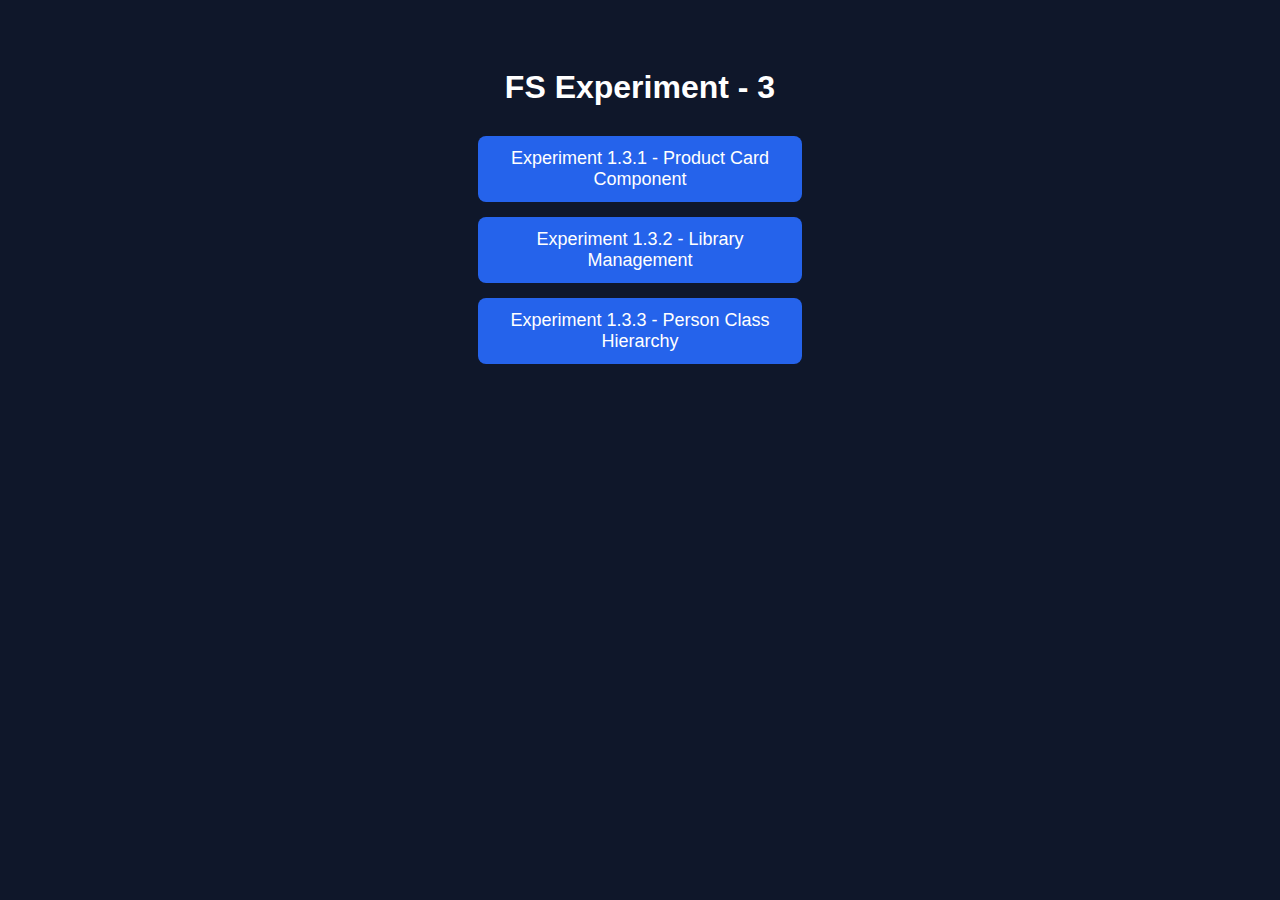
<file: index.html>
<!DOCTYPE html>
<html lang="en">
<head>
    <meta charset="UTF-8">
    <title>FS Experiment 3</title>
    <meta name="viewport" content="width=device-width, initial-scale=1.0">

    <style>
        body {
            font-family: Arial, sans-serif;
            background: #0f172a;
            color: white;
            text-align: center;
            padding: 40px;
        }

        h1 {
            margin-bottom: 30px;
        }

        a {
            display: block;
            margin: 15px auto;
            padding: 12px;
            width: 300px;
            background: #2563eb;
            color: white;
            text-decoration: none;
            border-radius: 8px;
            font-size: 18px;
        }

        a:hover {
            background: #1d4ed8;
        }
    </style>
</head>

<body>

    <h1>FS Experiment - 3</h1>

    <a href="exp-1.3.1-product-card-component/">Experiment 1.3.1 - Product Card Component</a>

    <a href="exp-1.3.2-library-management/">Experiment 1.3.2 - Library Management</a>

    <a href="exp-1.3.3-person-class-hierarchy/">Experiment 1.3.3 - Person Class Hierarchy</a>

</body>
</html>
</file>
